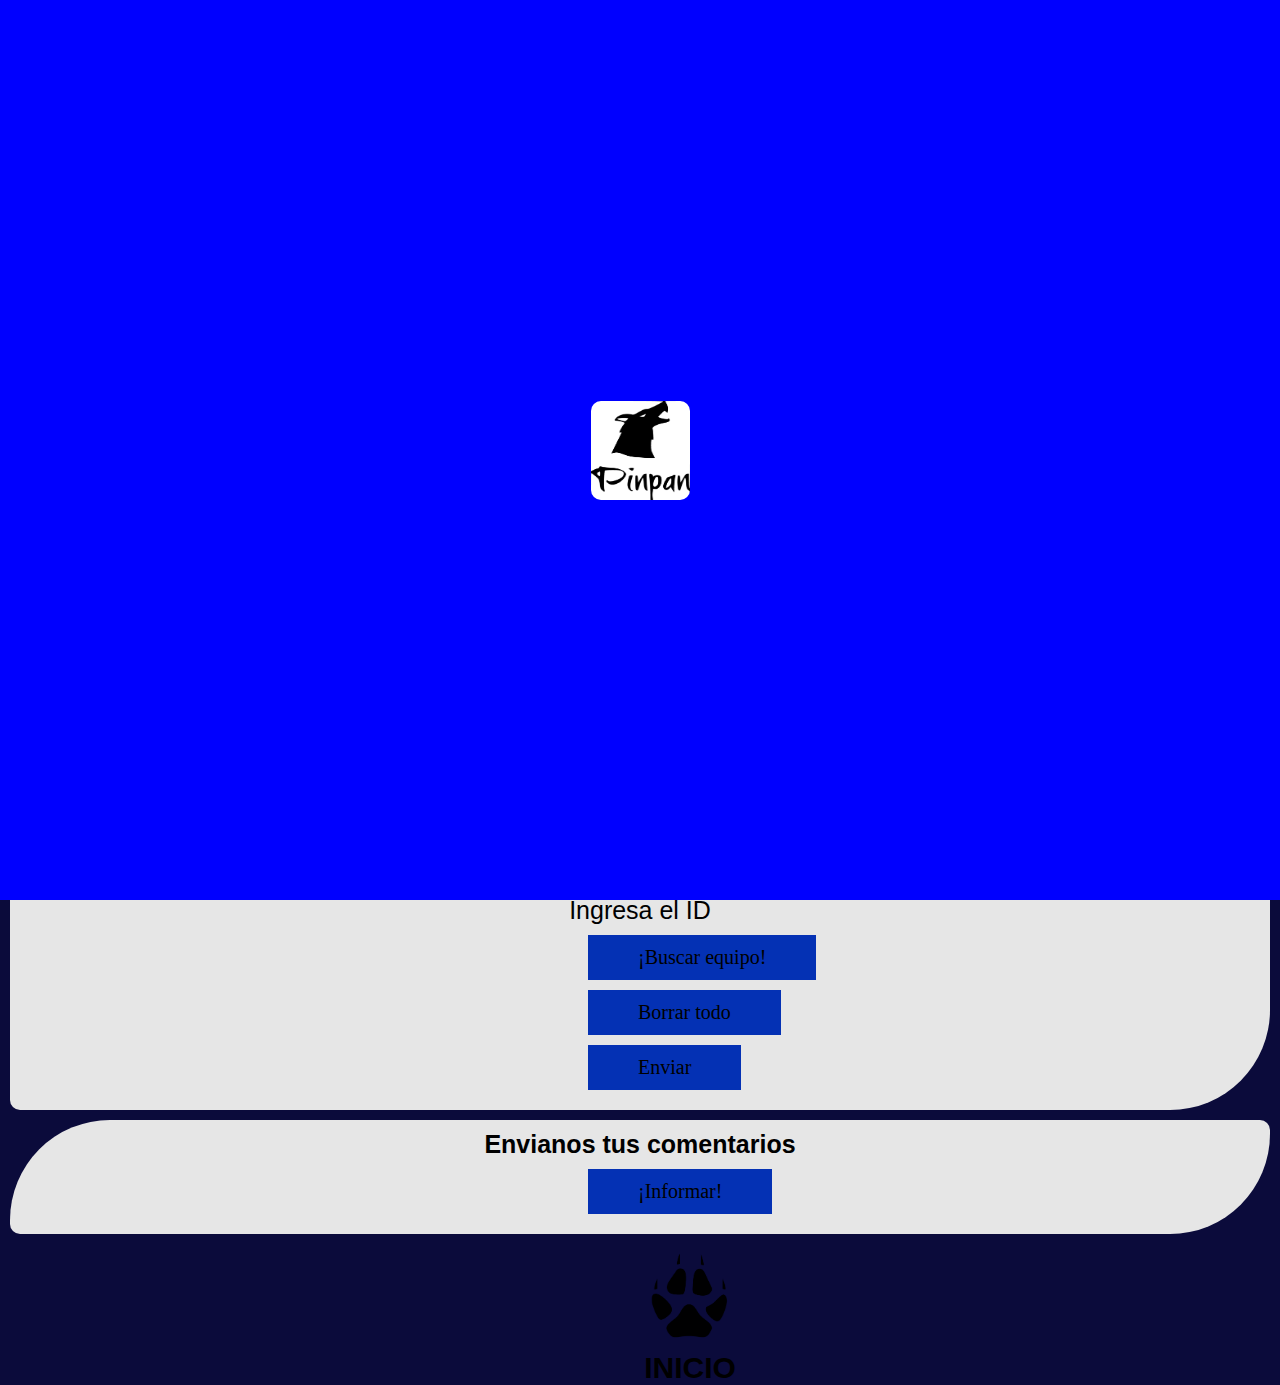
<file: docs/index.html>
<!DOCTYPE html>
<html lang="es">
  <head>
    <meta charset="utf-8"/>
    <title>PinPan</title>
    <link rel="icon" href="imagenes\logo.png">
    <link rel="stylesheet"  type ="text/css" href="hojas_estilo_pinpan.css">
    <meta name="viewport" content="width=device-width, initial-scale=1.0">
    <link rel="stylesheet" href="https://cdnjs.cloudflare.com/ajax/libs/font-awesome/4.7.0/css/font-awesome.min.css">

 </head>

 <body>
   <div id="c">
    <div id="i">
    <img id="load" width="100%" height="100%" src="carga.png">
  </div>
</div>

  <script>

  window.onload = setInterval(function(){
    var contentedor = document.getElementById('c');
    contentedor.style.visibility = 'hidden';
    contentedor.style.opacity = '0';} ,2000);

</script>
    <div id="port">
        <img class="portadaImg"  src="imagenes\logo.png" title="portada" width="700" ><br>
    </div>
<!--botones-->
     <div id="menu">
         <ul>
             <li id="item"i><a>inicio</a></li>
             <li id="item" id="formulario"><a  class="item" href="#formulario">busca tu equipo</a></li>
             <li id="item"><a>acesorios</a></li>
             <li id="item"><a>interesante</a></li>
             <li id="item"><a href="juegos\index.html">juegos</a>
               <ul id="submenu">
                 <li><a href="juegos\vueltas\index.html">memorama</a></li>
                 <li><a href="juegos\bola_roja\index.html">bolita roja</a></li>
               </ul>
             </li>
             <li id="item" accesskey=""id="item" id="comentarios"><a href="#comentarios">comentarios</a></li>
             <li id="item" id="historia"><a href="historia\index.html">conocenos</a></li>
             <li id="item" id="#contactar"><a href="#contactar">contactar</a></li>
             <li id="item" id="pagos"><a href="pagos\index.html">pagos</a></li>

         </ul>
     </div>

<!--bienvenida-->
     <div id="h1">
    <p>Bienvenido a pinpan</p><br>
         </div>
<!--contacar-->
    <div class="zonas">
        <p id="contactar" class="subtitulos"><strong>Esperamos que nuestro servicio cubra tus espectativas</strong></p>
<!--cuadro te texto de contacto-->

<!--lnks de contacto-->
        <a href="https://www.facebook.com/Pinpan-353026055439244/">
        <img class="imgFb" id="facebook" src="imagenes\Face.png" alt="pinpan" width="70" height="70"/></a>
        <a href="https://www.facebook.com/Pinpan-353026055439244/">
        <img id="whatsapp" src="imagenes\whatsApp.png" alt="pinpan" width="110" height="110"/></a>&nbsp;
    </div>
<!-- <cajas de texto para busqueda> -->
    <div class="zonas">
        <p id="formulario" class="subtitulos"><strong>Datos del servicio</strong></p>
        <form>
        <p class="datos">Fecha de entrega<br>

        <br>Hora de entrega<br>
        <input type="text" id="texto_lineas"/>
        <br>Ingresa el ID<br>
        </p>
    <!--boton-->
            <button class = "botones" type="submit" value="¡Buscar equipo!"  width="100%">¡Buscar equipo!</button>
            <button class = "botones" type="reset" width="100%">Borrar todo</button>
            <button class = "botones" type="submit" value="enviar correo" width="100%">Enviar</button>
        </form>
    </div>
<!--comentarios y suguerencias-->
    <div class="zonas">
        <h2 id="comentarios"><p class="subtitulos"><strong>Envianos tus comentarios</strong></p></h2>
    <!--caja de texto para comentarios-->

    <!--boton-->
        <form>
        <input class = "botones" type="submit" value="¡Informar!" id="comentarios" />
        </form>
    </div>
<!--retorno a inicio-->
    <div>
        <a id="huella" href="#port"><p><img src="imagenes\huella.png"  width="100" height="100"/><br>
        <strong>INICIO</strong></p></a>
    </div>
 </body>
</html>
</file>
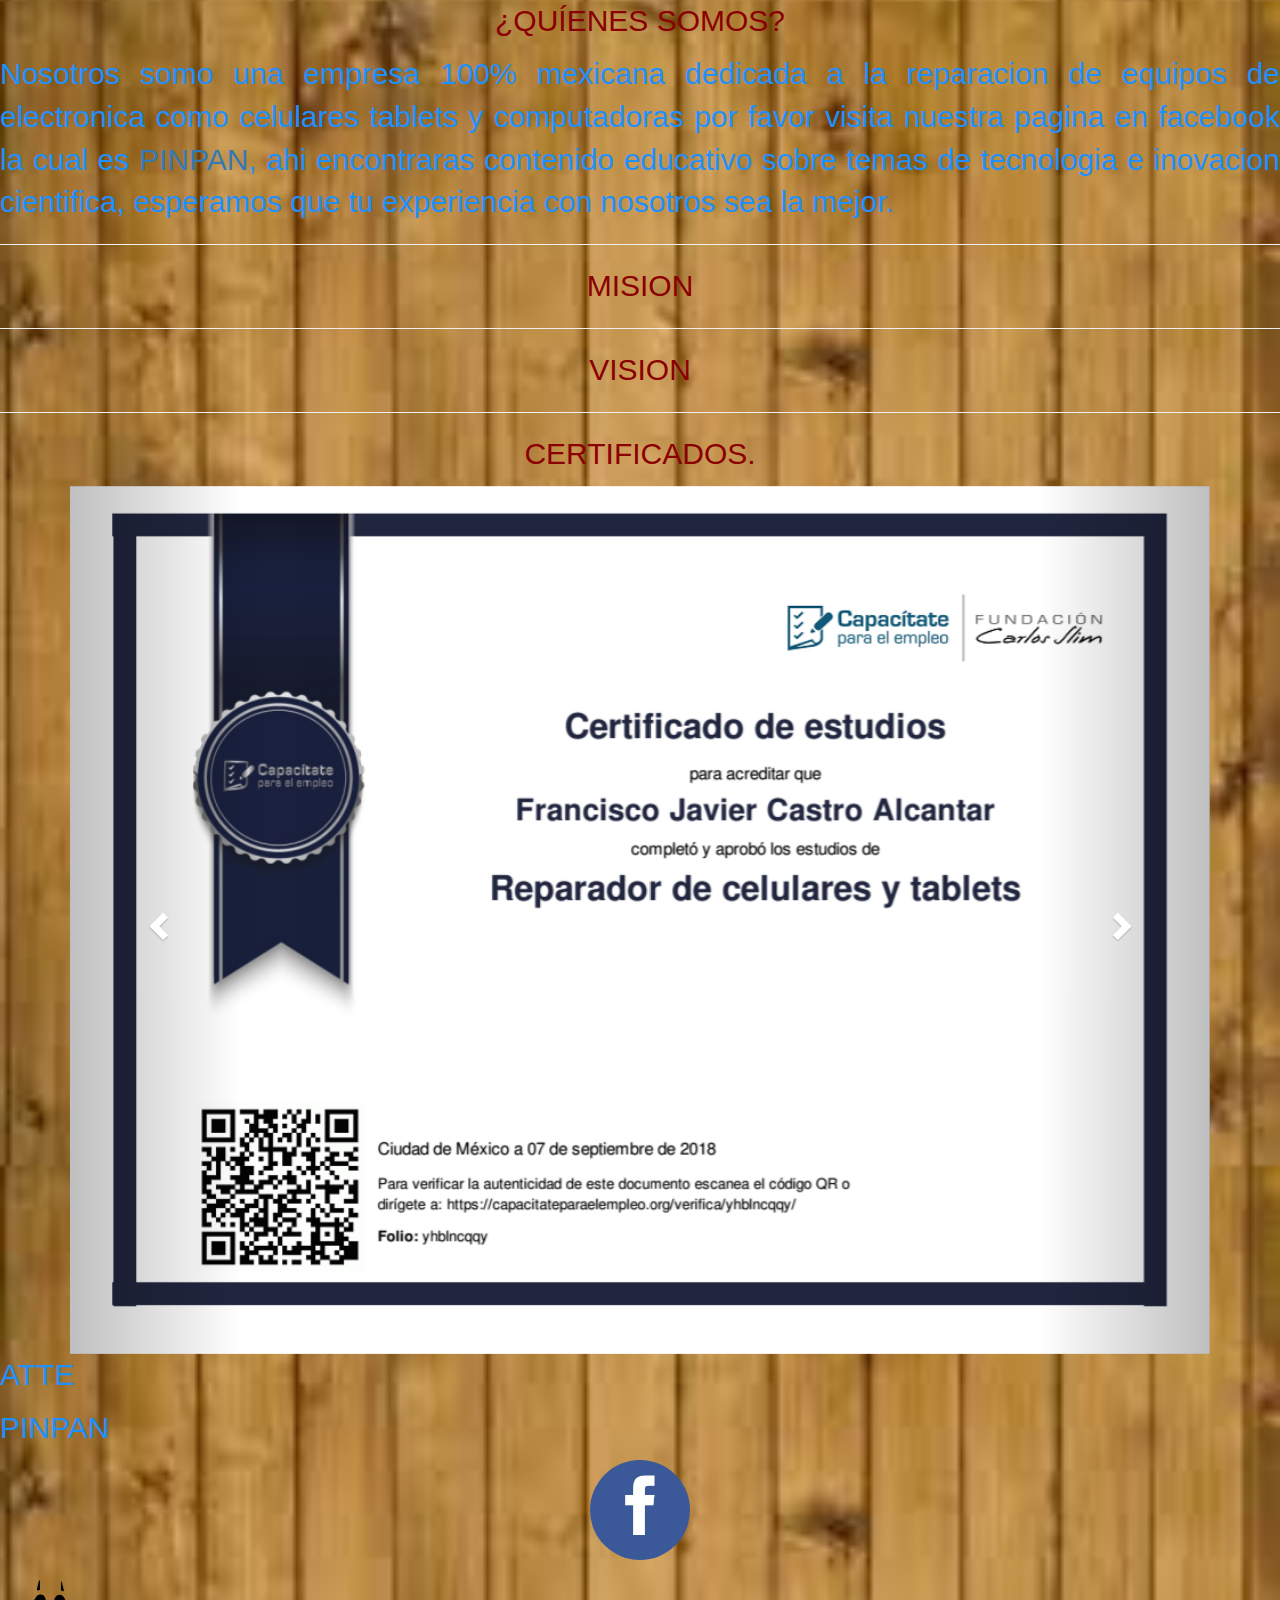
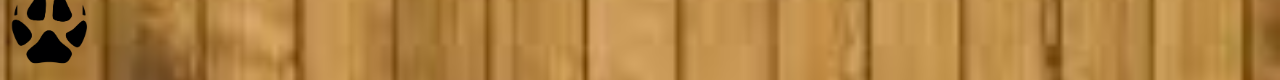
<file: docs/historia/index.html>
<!DOCTYPE html>
<html lang="es">
    <head>
        <meta charset="utf-8">
        <title>¿Quíenes somos?</title>
        <link rel="stylesheet"  type ="text/css" href="css/Historia.css">
        <link rel="icon" href="..\inicio pinpan\imagenes\1.png"/>
        <link rel="stylesheet" href="https://maxcdn.bootstrapcdn.com/bootstrap/3.4.1/css/bootstrap.min.css">
        <script src="https://ajax.googleapis.com/ajax/libs/jquery/3.4.1/jquery.min.js"></script>
        <script src="https://maxcdn.bootstrapcdn.com/bootstrap/3.4.1/js/bootstrap.min.js"></script>
    </head>
    
    <body>
<!-- <historia> -->
        <p class="subtitulos" class="subtitulos">¿Quíenes somos?</p>
        <p> Nosotros somo una empresa 100% mexicana dedicada a la reparacion de equipos de electronica
            como celulares tablets y computadoras por favor visita nuestra pagina en facebook la cual es
            <a href="https://www.facebook.com/Pinpan-353026055439244/">PINPAN</a>,
            ahi encontraras contenido educativo sobre temas de tecnologia e inovacion cientifica,
            esperamos que tu experiencia con nosotros sea la mejor.</p><hr>
<!--Mision-->
        <p class="subtitulos">Mision</p><hr>
<!--vision-->
        <p class="subtitulos">Vision</p><hr>
<!--certificados-->
        <p class="subtitulos">Certificados.</p>
        <div class="container">  
  <div  id="myCarousel" class="carousel slide" data-ride="carousel">
    <!-- Indicators -->
    <ol class="carousel-indicators">
      <li data-target="#myCarousel" data-slide-to="0" class="active"></li>
      <li data-target="#myCarousel" data-slide-to="1"></li>
      <li data-target="#myCarousel" data-slide-to="2"></li>
      <li data-target="#myCarousel" data-slide-to="3"></li>
    </ol>

    <!-- Wrapper for slides -->
    <div class="carousel-inner">
      <div class="item active">
        <img src="..\imagenes\certificados\cel_carso.png" alt="casro070918" style="width: 100%;">
      </div>

      <div class="item">
        <img src="..\imagenes\certificados\fundProg.png" alt="fundProg" style="width:100%;">
      </div>
    
      <div class="item">
        <img src="..\imagenes\certificados\telefonica.png" alt="telefonica" style="width:100%;">
      </div>
      <div class="item">
        <img src="..\imagenes\certificados\progBasica.png" alt="" style="width:100%;">
      </div>
    </div>

    <!-- Left and right controls -->
    <a class="left carousel-control" href="#myCarousel" data-slide="prev">
      <span class="glyphicon glyphicon-chevron-left"></span>
      <span class="sr-only">Previous</span>
    </a>
    <a class="right carousel-control" href="#myCarousel" data-slide="next">
      <span class="glyphicon glyphicon-chevron-right"></span>
      <span class="sr-only">Next</span>
    </a>
  </div>
</div>
<!--referencia-->
        <p class="atte">ATTE</p><p class="firma">PINPAN</p>
        <p class = "fin">
        <a href="https://www.facebook.com/Pinpan-353026055439244/">
            <img class="facebook" src="..\imagenes\Face.png" alt="pinpan" width="100" height="100"></a><br>
        </p>
        <p><a href="..\inicio\pinpan.html">
            <img id="huella" src="..\imagenes\huella.png" alt="pinpan" width="100" height="100"></a></p>
    </body>
</html>
</file>
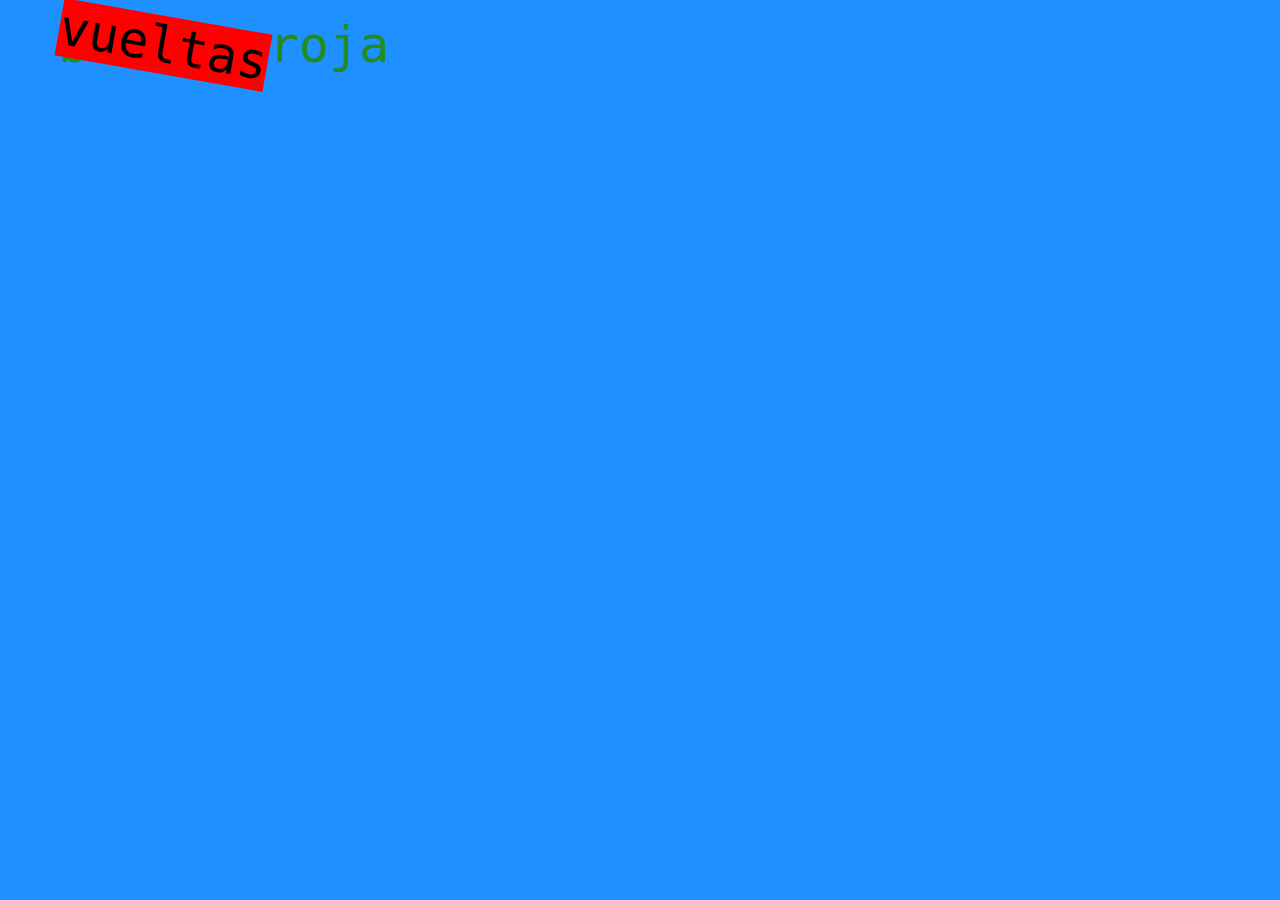
<file: docs/juegos/index.html>
<!DOCTYPE html>
<html>
    <head>
        <style>
            body{
                background-color: dodgerblue;
            }

            a{
                text-decoration-line: none;
                color: forestgreen;
                font-family: monospace;
                font-size: 50px;
                float: left;
                margin-left: 50px;;
            }

            @keyframes example {
              0%   {background-color:red; left:0px; top:0px;}
              25%  {background-color:yellow; left:50%; top:0px;}
              50%  {background-color:blue; left:50%; top:90%;}
              75%  {background-color:green; left:0px; top:90%;}
              100% {background-color:red; left:0px; top:0px;}
            }
            

            #vuelta a{
              background-color: red;
              position: absolute;
              color: black;
              transform: rotateZ(10deg);
              animation-name: example;
              animation-duration: 8s;
              animation-iteration-count: infinite;
            }

        </style>
    </head>
    <body>
        <p id="vuelta"><a href="vueltas/index.html">vueltas</a></p>
        <p id="bola"><a href="bola_roja/index.html">bolita roja</a></p>
    </body>
</html>
</file>
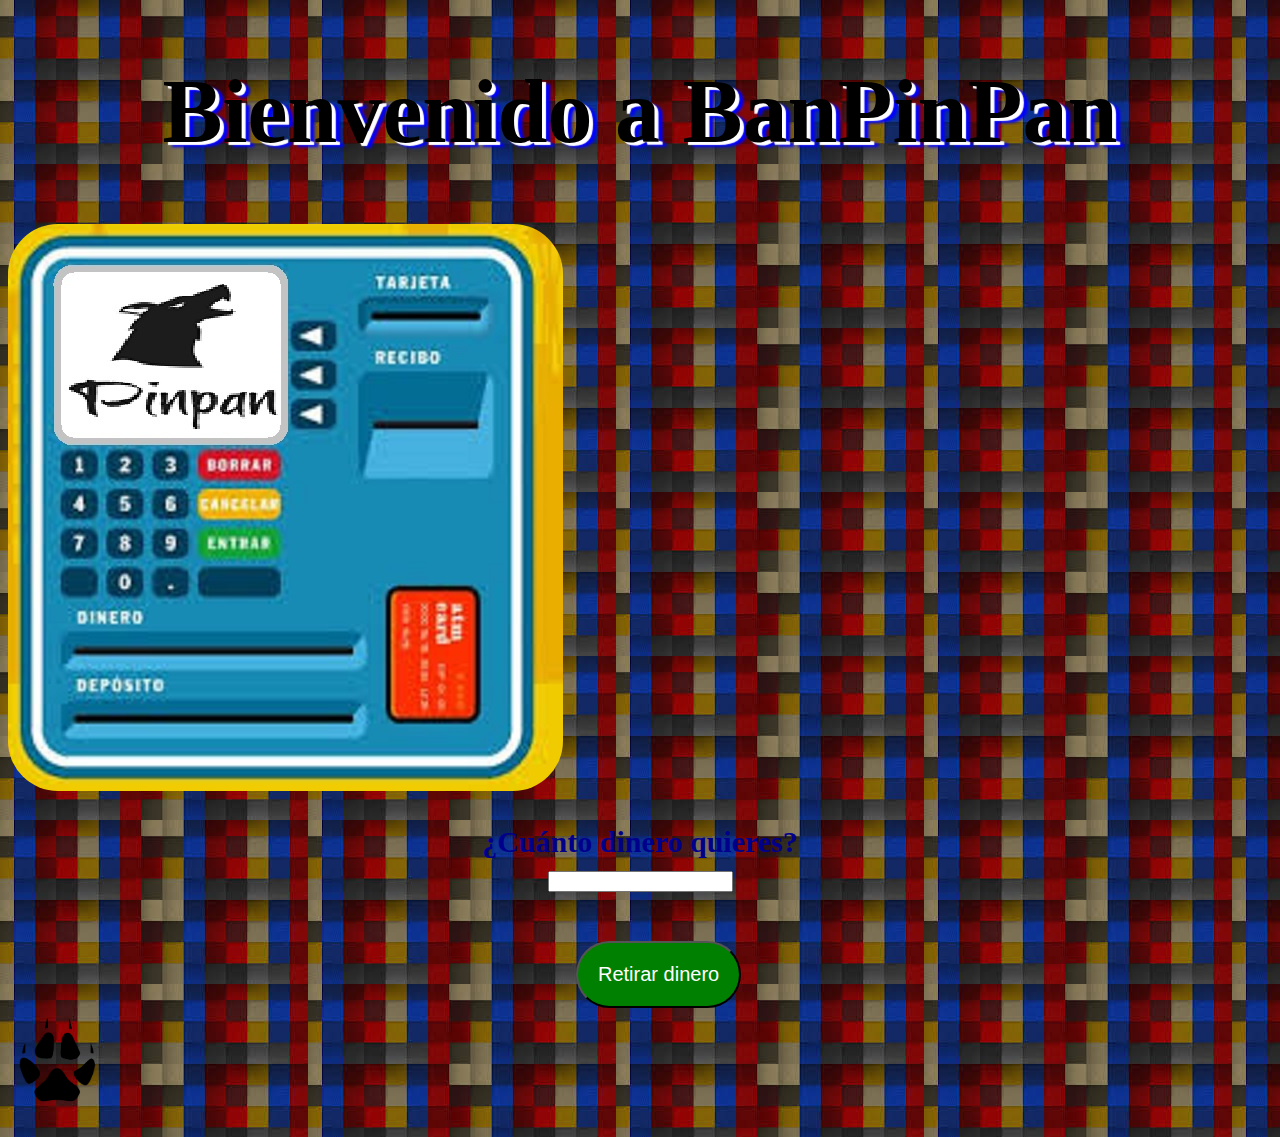
<file: docs/pagos/index.html>
<!DOCTYPE html>
<html>
  <head>
      <meta charset="utf-8">
      <link rel="icon" href="..\imagenes\pinpan.png">
      <link rel="stylesheet"  type ="text/css" href="pagos.css"/>
      <title>Cajero</title>
    </head>

    <body>
        <h1><strong>Bienvenido a BanPinPan</strong></h1>

        <p><img class="caja" src="..\imagenes\cajero.jpg"></p>
        <div>
        <label for="Retiro"><p class="retiro"><strong>¿Cuánto dinero quieres?</strong>
            <br>
            <input id="Retiro" type="text"></p>
            <br>
        </label>
            </div>
        <div>
            <input class="RD" type="button"  value="Retirar dinero">
        </div>

        <div>
        <a href="..\inicio\pinpan.html">
            <img id="huella" src="..\imagenes\huella.png" alt="pinpan" width="100" height="100"></a>
        <p class="Billetes" id="tomaElDinero"></p>
        </div>
        <script src="PagosPinPan.js"></script>
    </body>
</html>
</file>
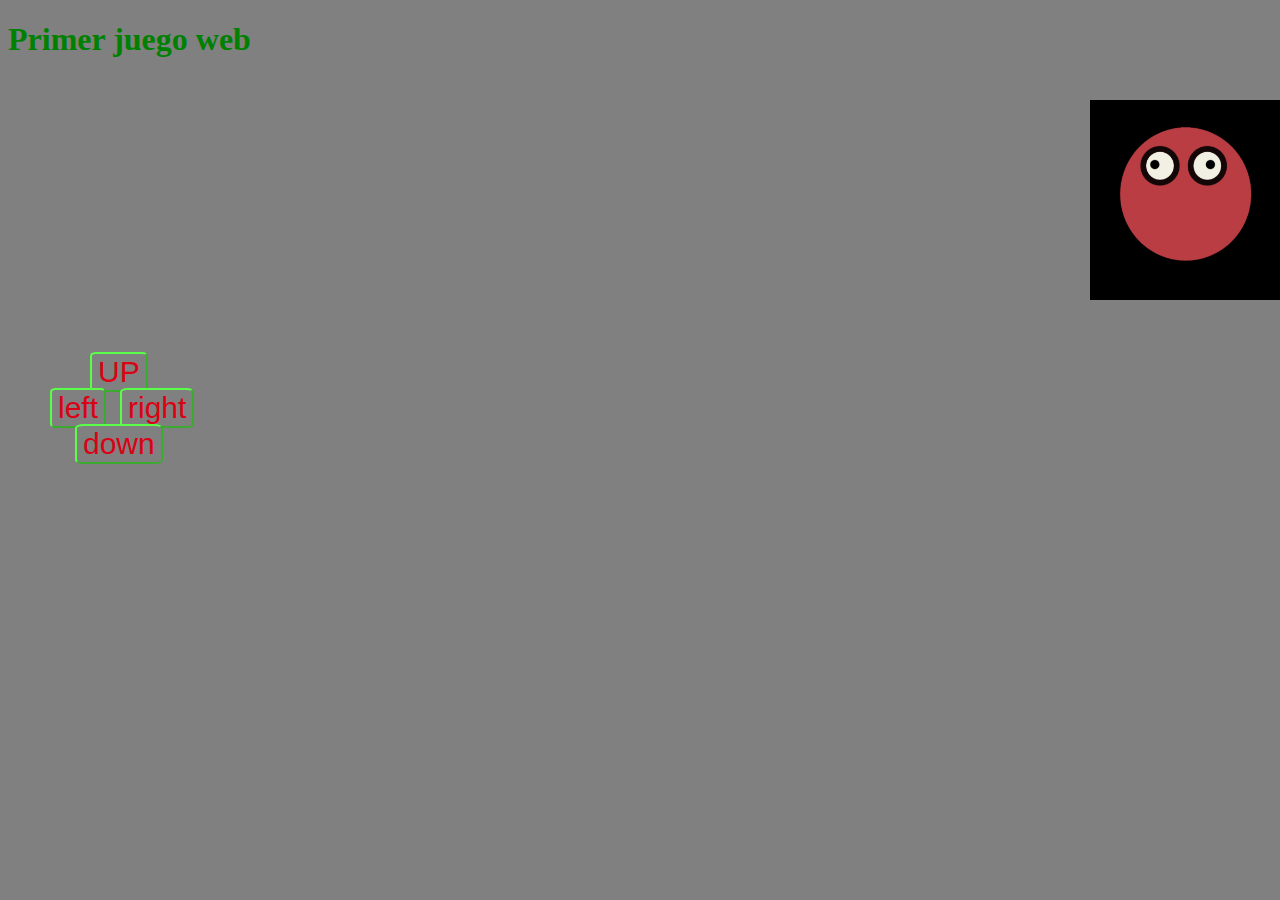
<file: docs/juegos/bola_roja/index.html>
<!DOCTYPE html>
<html>
<head>
<link rel="stylesheet" type="text/css" href="estilos.css">
</head>

<body>
<h1>Primer juego web</h1>
<div>
<img src="Inicio.jpg" alt="gato"id="obj" onclick="inicio()"/>
</div>
<br><br>
<div>
<br><br>
<input class="tapas" id="up" value="UP" type="button" onclick="subir()"></input>
<br><br>
<input id="left" value="left" type="button" onclick="iz()"></input>
<input id="right" value="right" type="button" onclick="der()"></input>
<br><br>
<input class="tapas" id="down" value="down" type="button" onclick="bajo()"></input>
</div>
<script src="acciones.js"></script>
</body>
</html>
</DOCTYPE>
</file>
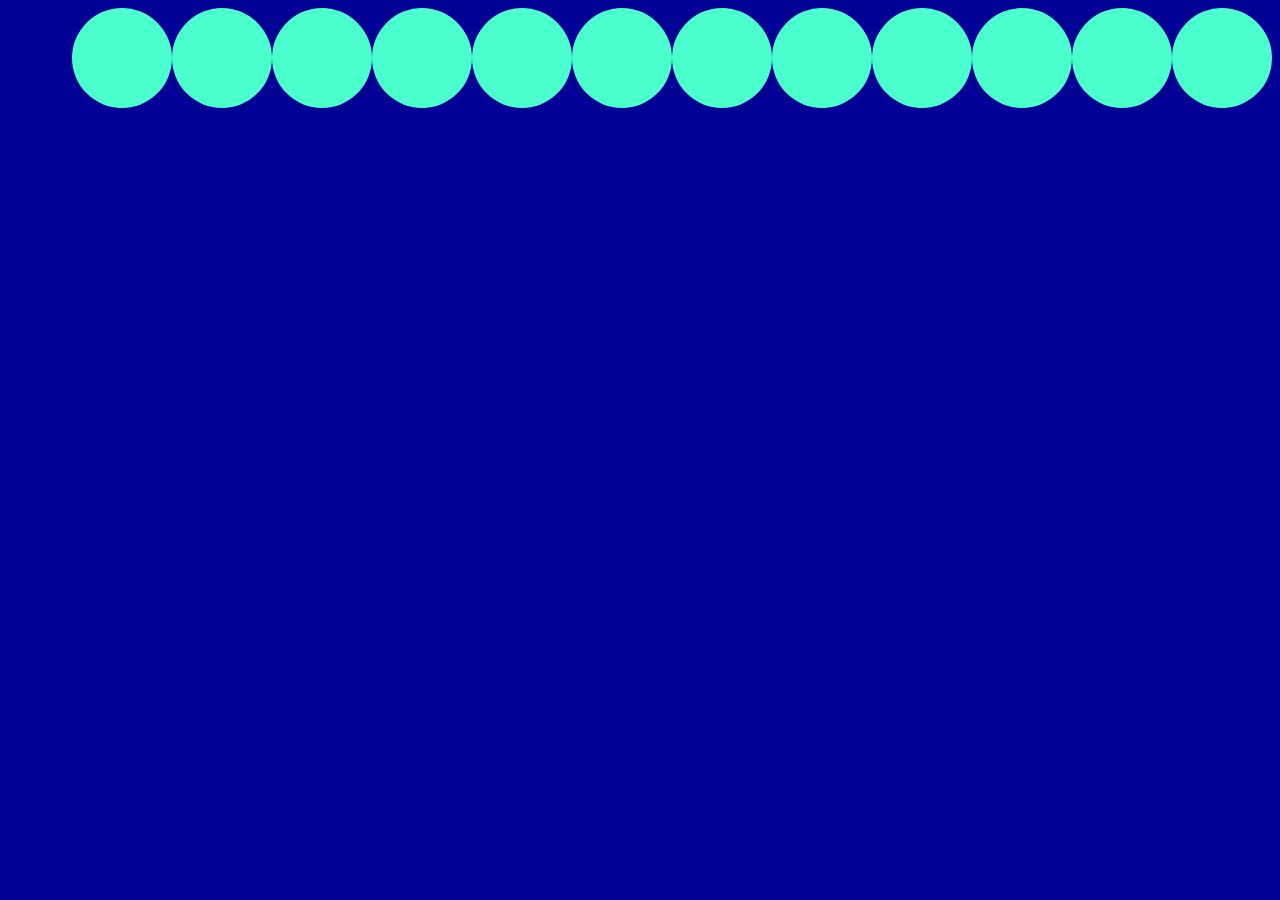
<file: docs/juegos/vueltas/index.html>
<!DOCTYPE html>
<html>
  <head>
    <link rel="stylesheet" href="memorama.css">
    <meta name="viewport" content="width=device-width, initial-scale=1.0">
  </head>
  
  <body>
    <div class="uno"> <p class="uno" onclick="memoria(1)"></p>
    </div>
    <div class="dos"> <p class="dos" onclick="memoria(2)"></p>
    </div>
    <div class="uno" > <p class="uno" onclick="memoria('a')"></p>
    </div>
    <div class="dos"> <p class="dos" onclick="memoria('b')"></p>
    </div>
    <div class="tres"> <p class="tres" onclick="memoria(3)"></p>
    </div>
    <div class="cuatro"><p class="cuatro" onclick="memoria(4)"></p>
    </div>
    <div class="tres"><p class="tres" onclick="memoria('c')"></p>
    </div>
    <div class="cuatro"><p class="cuatro" onclick="memoria('d')"></p>
    </div>
    <div class="cinco"><p class="cinco" onclick="memoria(5)"></p>
    </div>
    <div class="seis"><p class="seis" onclick="memoria(6)"></p>
    </div>
    <div class="cinco"><p class="cinco" onclick="memoria('e')"></p>
    </div>
    <div class="seis"><p class="seis" onclick="memoria('f')"></p>
    </div>
    <button id="reinicio" onclick="reiniciar()">reiniciar</button>
    <script type="text/javascript" src="juego.js"></script>
  </body>
</html>
</file>
<file: docs/hojas_estilo_pinpan.css>
@import "menu.css";
@import "carga.css";

body{
    background-color: #0B0B3B;
    font-family: cursive;
}

#port{
    background-color: dimgray;
    padding: 20px 20px;
    perspective: 1000px;
}

#port img:hover{
  animation-name: portadaimg;
  animation-duration: 5s;
  animation-iteration-count: 1;

}

.portadaImg{
    height: auto;
    max-width: 100%;
    margin-left: auto;
    margin-right: auto;
    display: flex;
    position: relative;
    opacity: 0.9;
    box-shadow: 0 4px 8px 0 rgba(0, 0, 0, 1), 0 6px 20px 0 rgba(0, 0, 0, 1);
}

@keyframes portadaimg {
  from{
    transform: rotateY(0deg);
  }
  to{
    transform: rotateY(360deg);
  }
}

p{
  font-size: 25px;
  font-family: sans-serif;
  position: relative;
  text-align: center;
}


.zonas{
  height: auto;
  width: auto;
  background-color: #E6E6E6;
  padding: 10px 10px;
  margin: 10px;
  border-radius: 100px 10px 100px 10px;
  opacity: 1;
}

.zonas:hover{
  transform: rotateY(0deg);
  transition: transform 2s;
  opacity: 0.9;
}

.botones{
  background-color: #0431B4;
  border: none;
  padding: 11px 50px;
  position: relative;
  left: 45%;
  font-size: 20px;
  font-family: fantasy;
  align-items: center;
  display: flex;
  margin: 10px;
}

#huella{
    position: absolute;
    left: 50%;
    text-decoration: none;
    color: black;
}

#huella p{
  width: 100px;
  margin: inherit;
  font-size: 30px;
  position: absolute;

}

#huella:hover{

  color: silver;
}
.
</file>
<file: docs/historia/css/Historia.css>
body{
    background-image: url(imagenes/Fm.jpg);
    background-size: 100%;
    text-decoration-color: chartreuse;
    

}

p{
    font-size: 30px;
    color: dodgerblue;
    text-align: justify;
}

.subtitulos{
    color: darkred;
    text-align: center;
    text-transform: uppercase;
}

#certificados{
    text-transform: uppercase;
    text-align: center;
    font-size: 50px;
}



.facebook{
    border-radius: 100%;
}

.fin{
    text-align: center;
}
</file>
<file: docs/pagos/pagos.css>
body{
  background-image: url(fondo_pinpan.jpg);
    background-size: auto;

}
h1{
    text-align: center;
    color: black;
    text-shadow: 4px 3px 1px white, 8px 5px 3px blue;
    font-size: 90px;
}

.caja{
    border-radius: 50px;
}

.retiro{
    text-align: center;
    font-size: 30px;
    color: darkblue;

}

.RD{
    background: green;
    color: white;
    border-radius: 100px;
    font-size: 20px;
    padding: 20px 20px;
    text-align: center;
    position: relative;
    left: 568px;
}

.RD:hover{
    background-color: white;
    color: green;
}

.Billetes{
    text-align: center;
    color: darkblue;
    font-size: 25px;
    font-family: sans-serif;
}
</file>
<file: docs/juegos/bola_roja/estilos.css>
body{
				background-color: grey;
				color: green;
				}
div{
				height: 200px;
				width: 200px;
				background-color: grey;
				border-radius: 50%;
				}
				
input{
				background-color: grey;
				position: absolute;
				align: center;
				border-color: #58ff46;
				border-radius: 10%;
				color: #db0014;
				font-size: 30px;
				left: 50px;
				}
#right{
				left:120px;
				}

#down{
				left:75px;
				}

.tapas{
				left:90px;
				}
img{
                position: absolute;
                right: -10px;
				height: 200px;
				width: 200px;
				top: 100px
}
</file>
<file: docs/juegos/vueltas/memorama.css>
body{
  background-color: #000095
}

div{
  background-color: #4BFFCC;
  height: 100px;
  width: 100px;
  transition: background 0.5s;
  margin: auto;
  border-radius: 100%;
  float: right;
}

#reinicio{
display: none;
}


p{
  background-color: transparent;
  height: 100px;
  width: 100px;
  margin: auto;
  border-radius: 100%;
  transition: background 5s;
}

.uno:active{
  background-color: black;
  transition: all 0.2s;
}

.dos:active{
background-color: red;
transition: all 0.2s;
}

.tres:active{
background-color: purple;
transition: all 0.2s;
}

.cuatro:active{
background-color: green;
transition: all 0.2s;
}

.cinco:active{
background-color: #00FF00;
transition: all 0.2s;
}

.seis:active{
background-color: transparent;
transition: all 0.2s;
}
</file>
